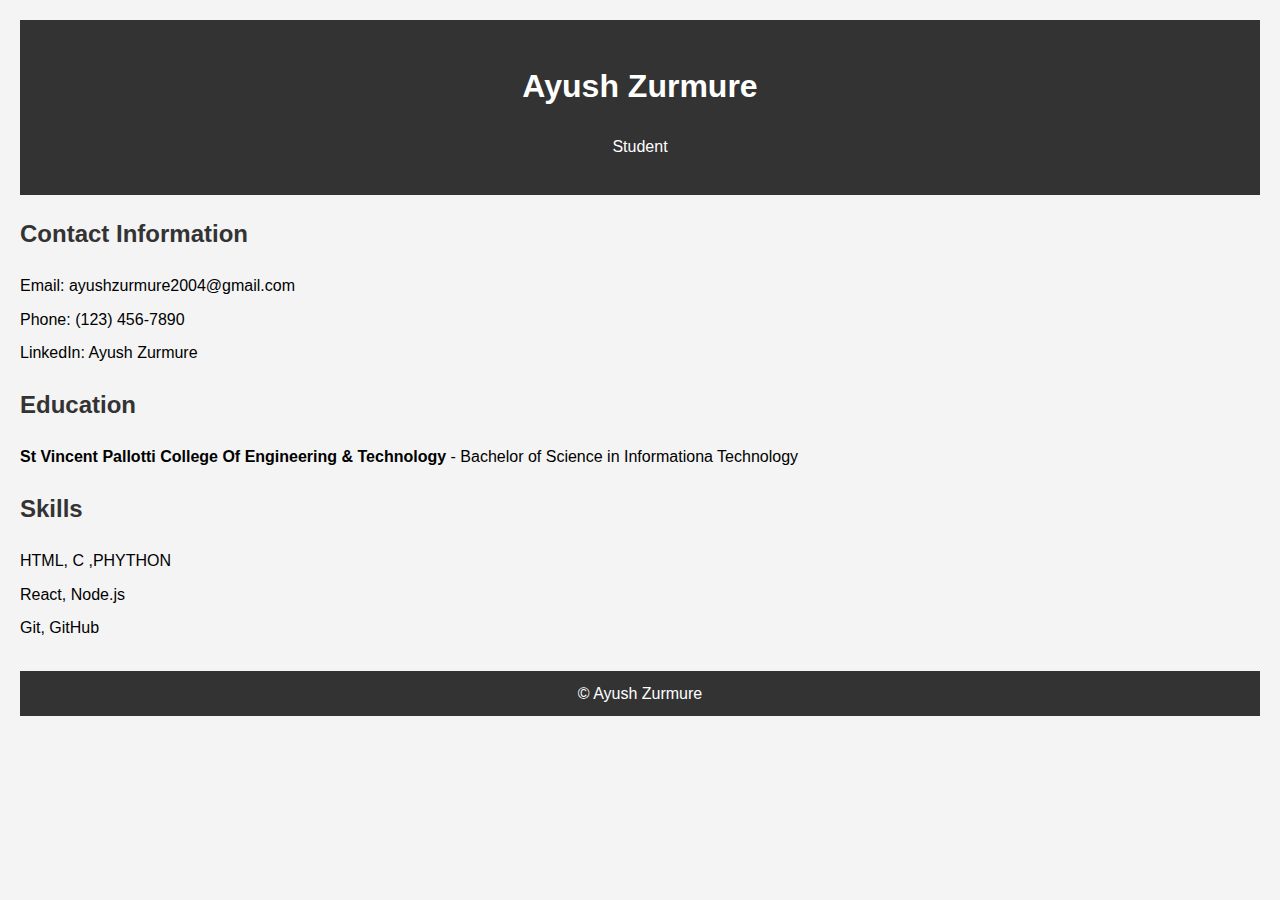
<file: index.html>
<!DOCTYPE html>
<html lang="en">
<head>
    <meta charset="UTF-8">
    <meta name="viewport" content="width=device-width, initial-scale=1.0">
    <title>Your Name - Resume</title>
    <style>
        body {
            font-family: Arial, sans-serif;
            line-height: 1.6;
            margin: 20px;
            background-color: #f4f4f4;
        }

        header {
            background-color: #333;
            color: #fff;
            text-align: center;
            padding: 20px;
        }

        section {
            margin-bottom: 20px;
        }

        h2 {
            color: #333;
        }

        ul {
            list-style-type: none;
            padding: 0;
        }

        li {
            margin-bottom: 8px;
        }

        p {
            margin-bottom: 15px;
        }

        .contact-info {
            margin-top: 20px;
        }

        footer {
            text-align: center;
            margin-top: 30px;
            padding: 10px;
            background-color: #333;
            color: #fff;
        }
    </style>
</head>
<body>

    <header>
        <h1>Ayush Zurmure</h1>
        <p>Student</p>
    </header>

    <section>
        <h2>Contact Information</h2>
        <ul class="contact-info">
            <li>Email: ayushzurmure2004@gmail.com</li>
            <li>Phone: (123) 456-7890</li>
            <li>LinkedIn: Ayush Zurmure</li>
            
            <!-- Add more contact information as needed -->
        </ul>
    </section>

    <section>
        <h2>Education</h2>
        <p><strong>St Vincent Pallotti College Of Engineering & Technology</strong> - Bachelor of Science in Informationa Technology</p>
        
    </section>

    <section>
        <h2>Skills</h2>
        <ul>
            <li>HTML, C ,PHYTHON </li>
            <li>React, Node.js</li>
            <li>Git, GitHub</li>
            <!-- Add more skills as needed -->
        </ul>
    </section>



    <footer>
        &copy; Ayush Zurmure
    </footer>

</body>
</html>
</file>
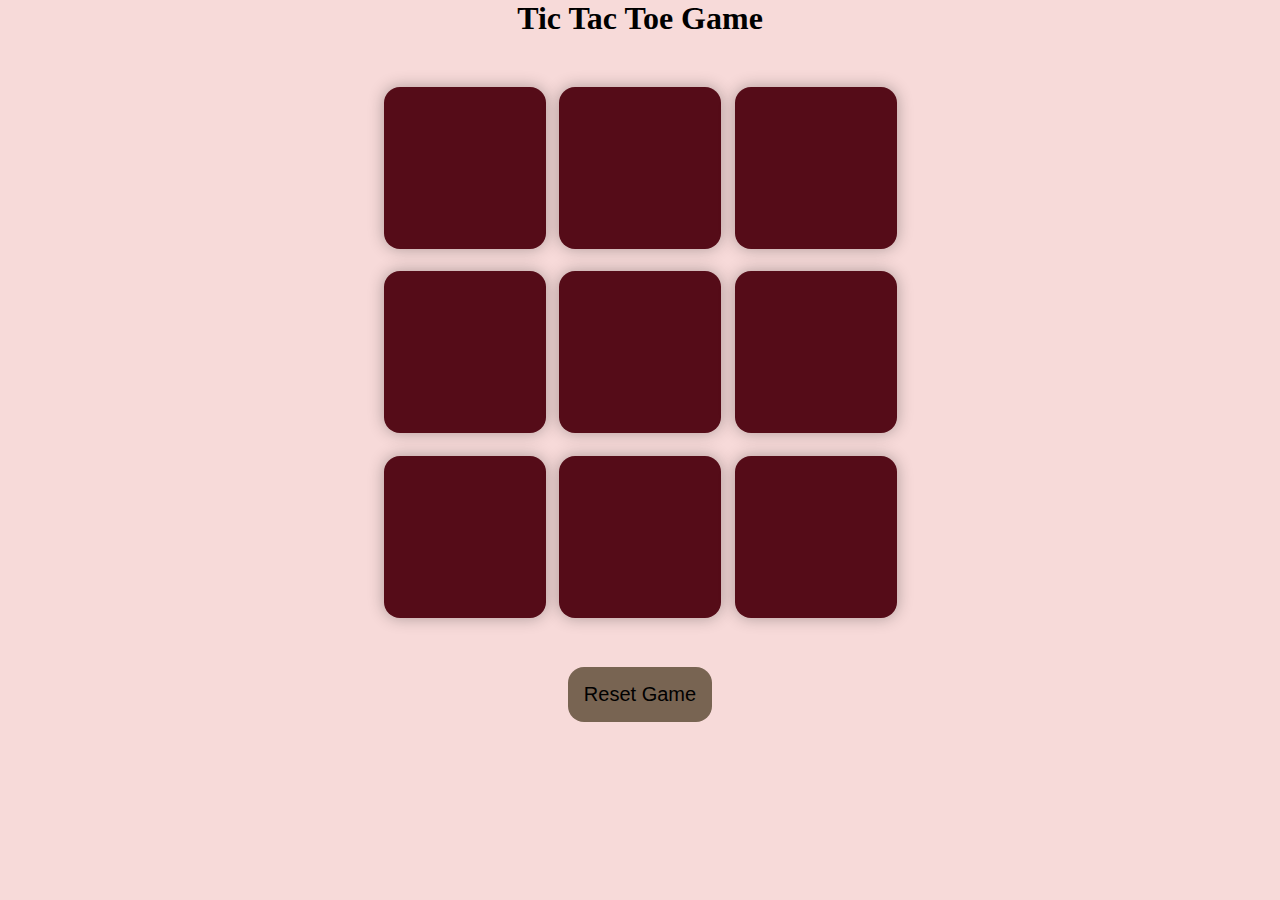
<file: Tic Tac Toe/index.html>
<!DOCTYPE html>
<html lang="en">
<head>
    <meta charset="UTF-8">
    <meta name="viewport" content="width=device-width, initial-scale=1.0">
    <title>Tic Tac Toe Game</title>
    <link rel="stylesheet" href="style.css">
</head>
<body>
<div class="msg-container hide">
  <p  id="msg">Winner</p>
  <button id="new-btn">New Game</button>
</div>
   <main>
    <h1>Tic Tac Toe Game</h1>
   <div class="container">
     <div class="game">
       <button class="box"></button>
       <button class="box"></button>
       <button class="box"></button>
       <button class="box"></button>
       <button class="box"></button>
       <button class="box"></button>
       <button class="box"></button>
       <button class="box"></button>
       <button class="box"></button> 
      </div>
    </div>
    <button id="reset-btn">Reset Game</button>
</main>
    <script src="index.js"></script>
</body>
</html>
</file>
<file: Tic Tac Toe/style.css>
*{
    margin: 0;
    padding: 0;
}

body{
    background-color:#F7DAD9;
    text-align: center;
}
.container{
    height: 70vh;
    display: flex;
    justify-content: center;
    align-items: center;
    gap: 1.5vmin;
}

.game{
  height: 60vmin;
  width: 60vmin;
  display: flex;
  flex-wrap: wrap;
  justify-content: center;
  align-items: center;
  gap: 1.5vmin;
}

.box{
    height: 18vmin;
    width: 18vmin;
    border-radius: 1rem;
    border: none;
    box-shadow: 0 0  1rem rgba(0, 0, 0, 0.3);
    font-size: 8vmin;
    color: #A5907E;
    background-color: #550C18;
}

#reset-btn{
    padding: 1rem;
    font-size: 1.25rem;
    background-color: #786452;
    color: black;
    border-radius: 1rem;
    border: none;
}

#new-btn{
    padding: 1rem;
    font-size: 1.25rem;
    background-color: #786452;
    color: black;
    border-radius: 1rem;
    border: none;
}

#msg{
    color: #443730 ;
    font-size: 5vmin;
}

.msg-container{
    height: 100vmin;
    display:flex;
    justify-content: center;
    align-items: center;
    flex-direction: column;
    gap: 4 rem;
}

.hide{
    display: none;
}
</file>
